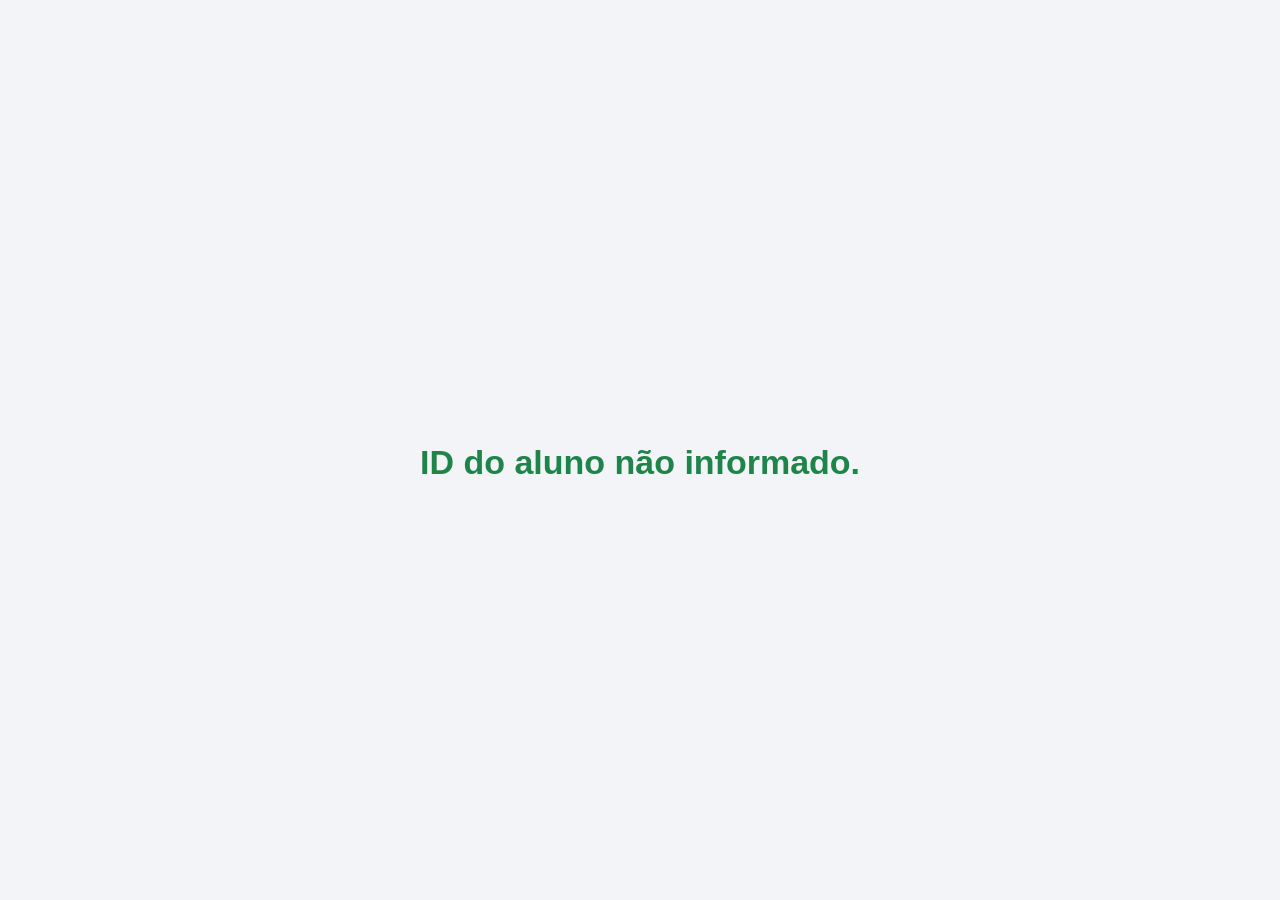
<file: validacao.html>
<!DOCTYPE html>
<html lang="pt-BR">

<head>
    <meta charset="UTF-8">
    <meta name="viewport" content="width=device-width, initial-scale=1.0">
    <title>Validação da Carteira</title>

    <link rel="stylesheet" href="style-validacao.css">
</head>

<body>

    <div class="container">

        <div class="card">

            <div class="icone">
                ✓
            </div>

            <h1>Carteira Válida</h1>

            <div class="foto-area">
                <img id="foto" src="" alt="Foto do aluno">
            </div>

            <div class="linha">
                <strong>Nome:</strong>
                <span id="nome"></span>
            </div>

            <div class="linha">
                <strong>Instituição:</strong>
                <span id="instituicao"></span>
            </div>

            <div class="linha">
                <strong>Curso:</strong>
                <span id="curso"></span>
            </div>

            <div class="linha">
                <strong>Matrícula:</strong>
                <span id="matricula"></span>
            </div>

            <div class="linha">
                <strong>CPF/CIN:</strong>
                <span id="cpf"></span>
            </div>

            <div class="linha">
                <strong>Nascimento:</strong>
                <span id="nascimento"></span>
            </div>

            <div class="linha">
                <strong>Validade:</strong>
                <span id="validade"></span>
            </div>

            <div class="status">
                STATUS:
                <span id="status"></span>
            </div>

        </div>

    </div>

    <script src="script.js"></script>

</body>

</html>
</file>
<file: style-validacao.css>
*{
    margin:0;
    padding:0;
    box-sizing:border-box;
}

body{
    background:#f2f4f8;
    font-family:Arial, Helvetica, sans-serif;
    min-height:100vh;

    display:flex;
    justify-content:center;
    align-items:center;

    padding:20px;
}

.container{
    width:100%;
    max-width:700px;
}

.card{
    background:white;
    border-radius:25px;

    padding:35px;

    box-shadow:0 0 25px rgba(0,0,0,.12);
}

.icone{
    width:80px;
    height:80px;

    background:#2ecc71;
    color:white;

    border-radius:50%;

    display:flex;
    justify-content:center;
    align-items:center;

    font-size:42px;

    margin:0 auto 20px auto;
}

h1{
    text-align:center;
    color:#1e8449;

    margin-bottom:25px;

    font-size:34px;
}

.foto-area{
    display:flex;
    justify-content:center;

    margin-bottom:25px;
}

#foto{
    width:180px;
    height:220px;

    object-fit:cover;

    border-radius:15px;

    border:3px solid #ddd;
}

.linha{
    font-size:18px;

    padding:12px 0;

    border-bottom:1px solid #ececec;
}

.linha strong{
    color:#123f9b;
}

.status{
    margin-top:25px;

    background:#eafaf1;

    color:#1e8449;

    text-align:center;

    padding:18px;

    border-radius:12px;

    font-size:24px;

    font-weight:bold;
}

#status{
    margin-left:8px;
}
</file>
